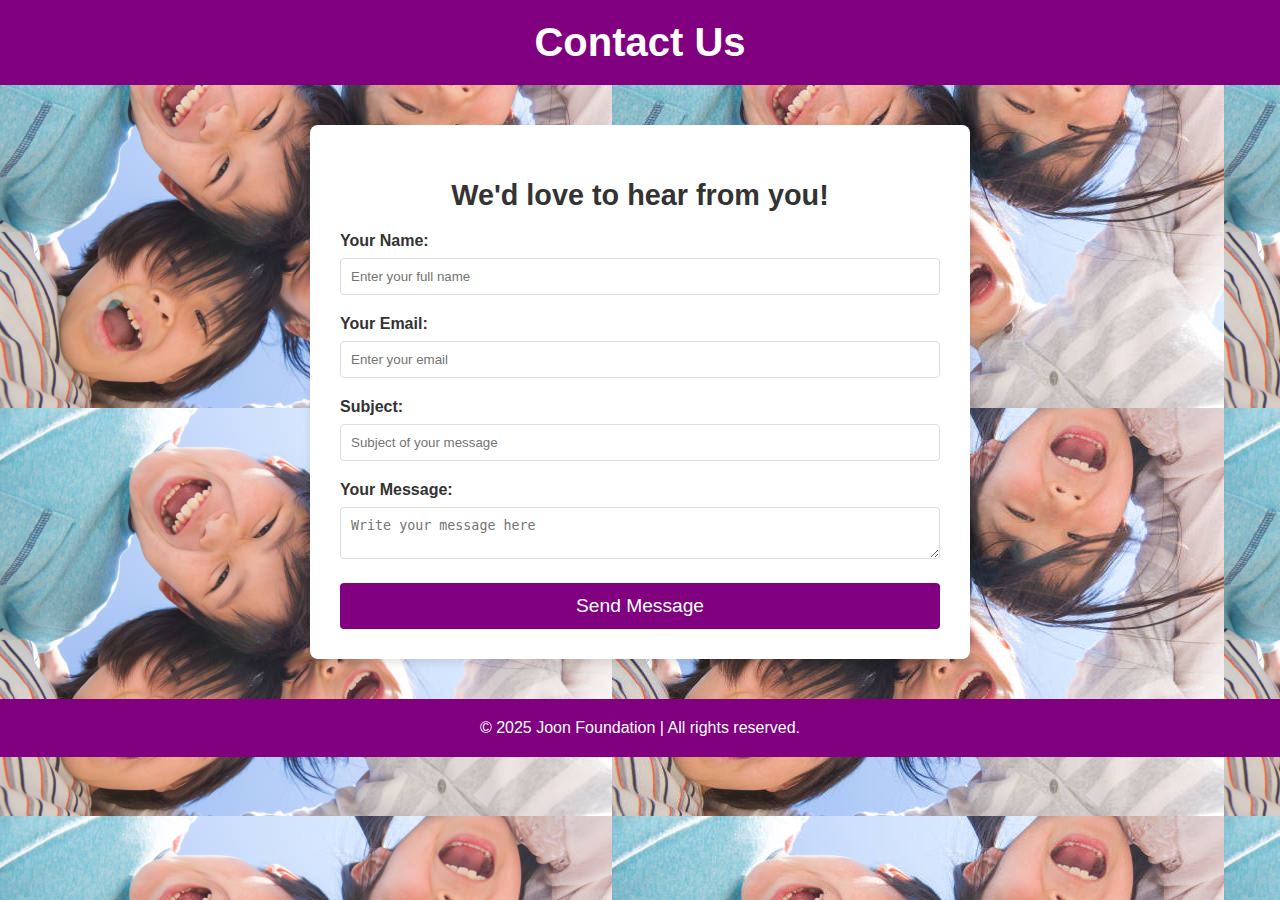
<file: contact us.html>
<!DOCTYPE html>
<html lang="en">
<head>
    <meta charset="UTF-8">
    <meta name="viewport" content="width=device-width, initial-scale=1.0">
    <title>Contact Us</title>
    <link rel="stylesheet" href="./stylee.css"> <!-- External CSS link -->
</head>
<body>
    <header>
        <h1>Contact Us</h1>
    </header>
    
    <section class="contact-form">
        <h2>We'd love to hear from you!</h2>
        <form action="submit_form.php" method="post">
            <label for="name">Your Name:</label>
            <input type="text" id="name" name="name" placeholder="Enter your full name" required>
            
            <label for="email">Your Email:</label>
            <input type="email" id="email" name="email" placeholder="Enter your email" required>
            
            <label for="subject">Subject:</label>
            <input type="text" id="subject" name="subject" placeholder="Subject of your message" required>
            
            <label for="message">Your Message:</label>
            <textarea id="message" name="message" placeholder="Write your message here" required></textarea>
            
            <button type="submit">Send Message</button>
        </form>
    </section>

    <footer>
        <p>&copy; 2025 Joon Foundation | All rights reserved.</p>
    </footer>
</body>
</html>
</file>
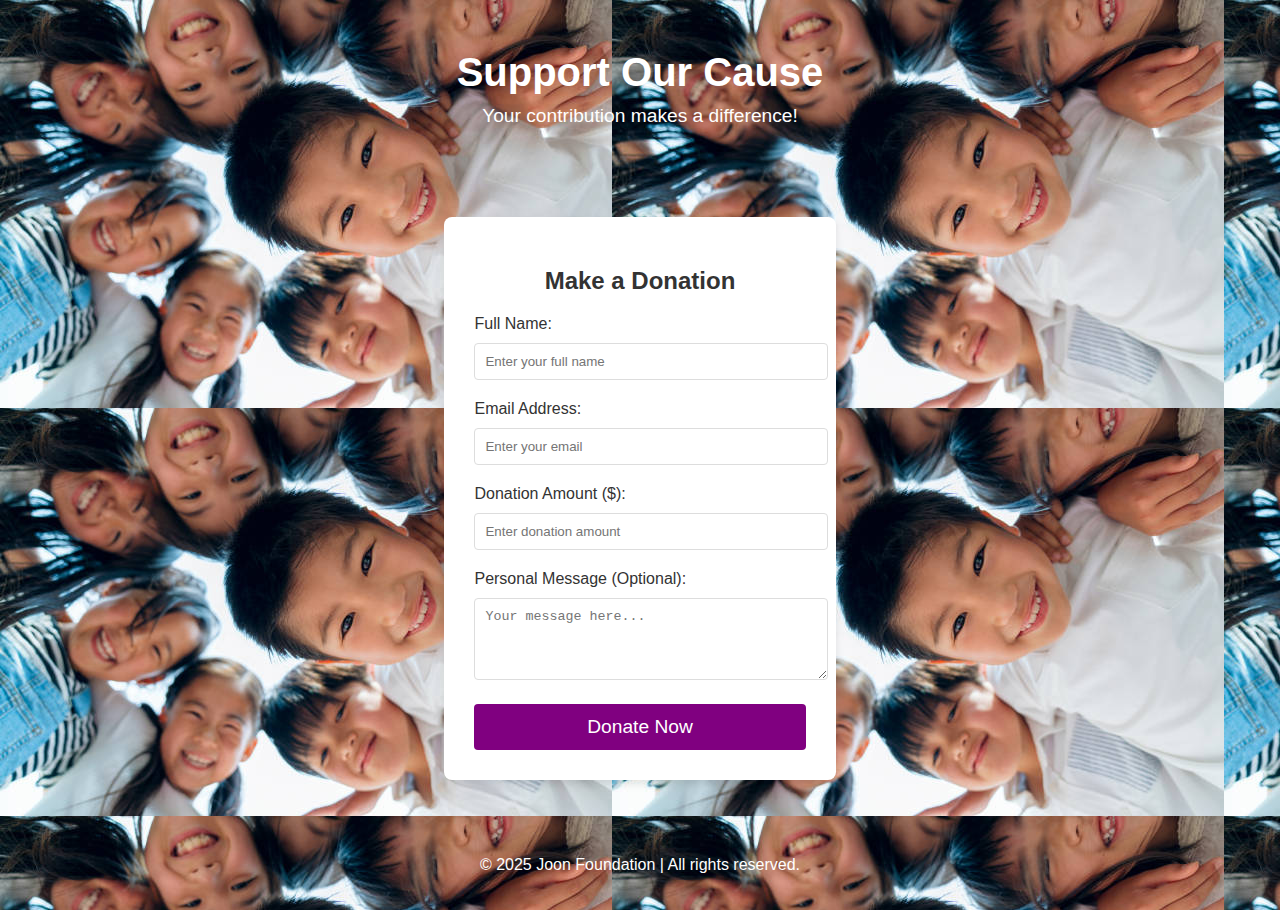
<file: donate now.html>
<!DOCTYPE html>
<html lang="en">
<head>
    <meta charset="UTF-8">
    <meta name="viewport" content="width=device-width, initial-scale=1.0">
    <title>Donate Now</title>
    <link rel="stylesheet" href="./donate.css"> <!-- External CSS link -->
</head>
<body>
    <header>
        <h1>Support Our Cause</h1>
        <p>Your contribution makes a difference!</p>
    </header>

    <section class="donation-form">
        <h2>Make a Donation</h2>
        <form action="process_donation.php" method="POST">
            <label for="name">Full Name:</label>
            <input type="text" id="name" name="name" placeholder="Enter your full name" required>

            <label for="email">Email Address:</label>
            <input type="email" id="email" name="email" placeholder="Enter your email" required>

            <label for="amount">Donation Amount ($):</label>
            <input type="number" id="amount" name="amount" placeholder="Enter donation amount" required min="1">

            <label for="custom-amount" id="custom-amount-label" style="display: none;">Enter Custom Amount:</label>
            <input type="number" id="custom-amount" name="custom-amount" placeholder="Enter amount" style="display: none;" min="1">

            <label for="message">Personal Message (Optional):</label>
            <textarea id="message" name="message" placeholder="Your message here..." rows="4"></textarea>

            <button type="submit">Donate Now</button>
        </form>
    </section>

    <footer>
        <p>&copy; 2025 Joon Foundation | All rights reserved.</p>
    </footer>

    <script src="./process_donation.php"></script> <!-- External JS link -->
</body>
</html>
</file>
<file: stylee.css>
/* Global Styles */
body {
    font-family: Arial, sans-serif;
    margin: 0;
    padding: 0;
    background-color: #f4f4f9;
    color: #333;
}

header {
    background-color: purple;
    color: white;
    padding: 20px;
    text-align: center;
}

h1 {
    margin: 0;
    font-size: 2.5em;
}

.contact-form {
    max-width: 600px;
    margin: 40px auto;
    background-color: #fff;
    padding: 30px;
    border-radius: 8px;
    box-shadow: 0 4px 8px rgba(0, 0, 0, 0.1);
}

.contact-form h2 {
    text-align: center;
    color: #333;
    font-size: 1.8em;
    margin-bottom: 20px;
}

form label {
    display: block;
    font-weight: bold;
    margin-bottom: 8px;
}

form input,
form textarea {
    width: 100%;
    padding: 10px;
    margin-bottom: 20px;
    border: 1px solid #ddd;
    border-radius: 4px;
    box-sizing: border-box;
}

form input:focus,
form textarea:focus {
    outline-color: purple;
}

form button {
    width: 100%;
    padding: 12px;
    background-color: purple;
    color: white;
    border: none;
    border-radius: 4px;
    font-size: 1.2em;
    cursor: pointer;
}

form button:hover {
    background-color: #0033a1;
}

footer {
    text-align: center;
    padding: 20px;
    background-color: purple;
    color: white;
}

footer p {
    margin: 0;
}

body{background-image: url(./Image/second/istockphoto-838152722-612x612.jpg);}
</file>
<file: donate.css>
/* General page styling */
html, body {
    height: 100%;  /* Make sure the body and html cover full height of the viewport */
    margin: 0;
    padding: 0;
    font-family: Arial, sans-serif;
    color: #333;
}

body {
    display: flex;
    flex-direction: column;
    min-height: 100vh;  /* Ensure body takes full viewport height */
}

header {
    text-align: center;
    background-color: #0044cc;
    color: white;
    padding: 50px 0;
    background-image: url(./Image/first/smillingggg.jpg);
}

header h1 {
    font-size: 2.5em;
    margin: 0;
}

header p {
    font-size: 1.2em;
    margin: 10px 0 0;
}

.donation-form {
    max-width: 600px;
    margin: 40px auto;
    padding: 30px;
    background-color: white;
    border-radius: 8px;
    box-shadow: 0 4px 8px rgba(0, 0, 0, 0.1);
}

.donation-form h2 {
    text-align: center;
    margin-bottom: 20px;
}

.donation-form label {
    display: block;
    font-size: 1em;
    margin-bottom: 10px;
}

.donation-form input,
.donation-form select,
.donation-form textarea {
    width: 100%;
    padding: 10px;
    margin-bottom: 20px;
    border: 1px solid #ddd;
    border-radius: 4px;
}

.donation-form select {
    font-size: 1em;
}

.donation-form button {
    background-color: purple;
    color: white;
    padding: 12px;
    border: none;
    border-radius: 4px;
    font-size: 1.2em;
    cursor: pointer;
    width: 100%;
}



footer {
    text-align: center;
    padding: 20px;
   
    color: white;
    margin-top: auto;  /* This ensures the footer is pushed to the bottom of the page */
}

body {background-image: url(./Image/first/smillingggg.jpg);}
</file>
